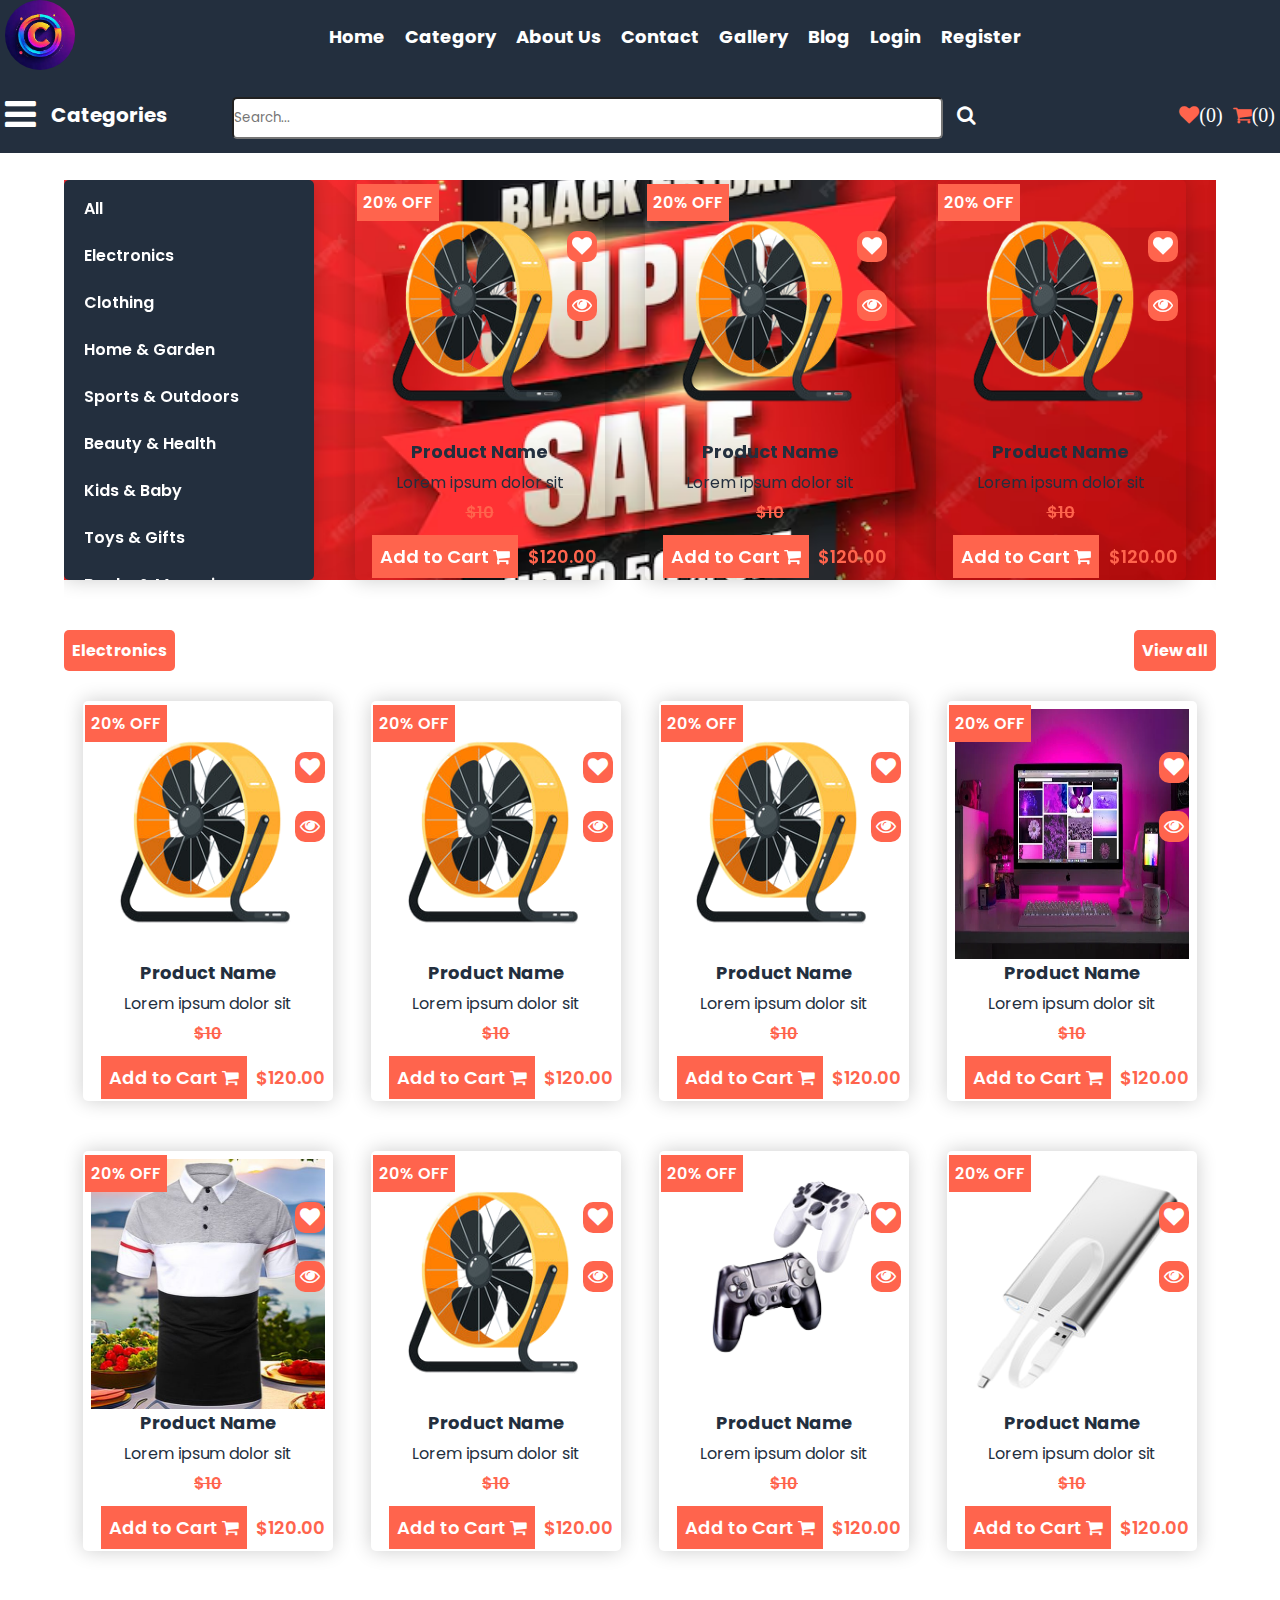
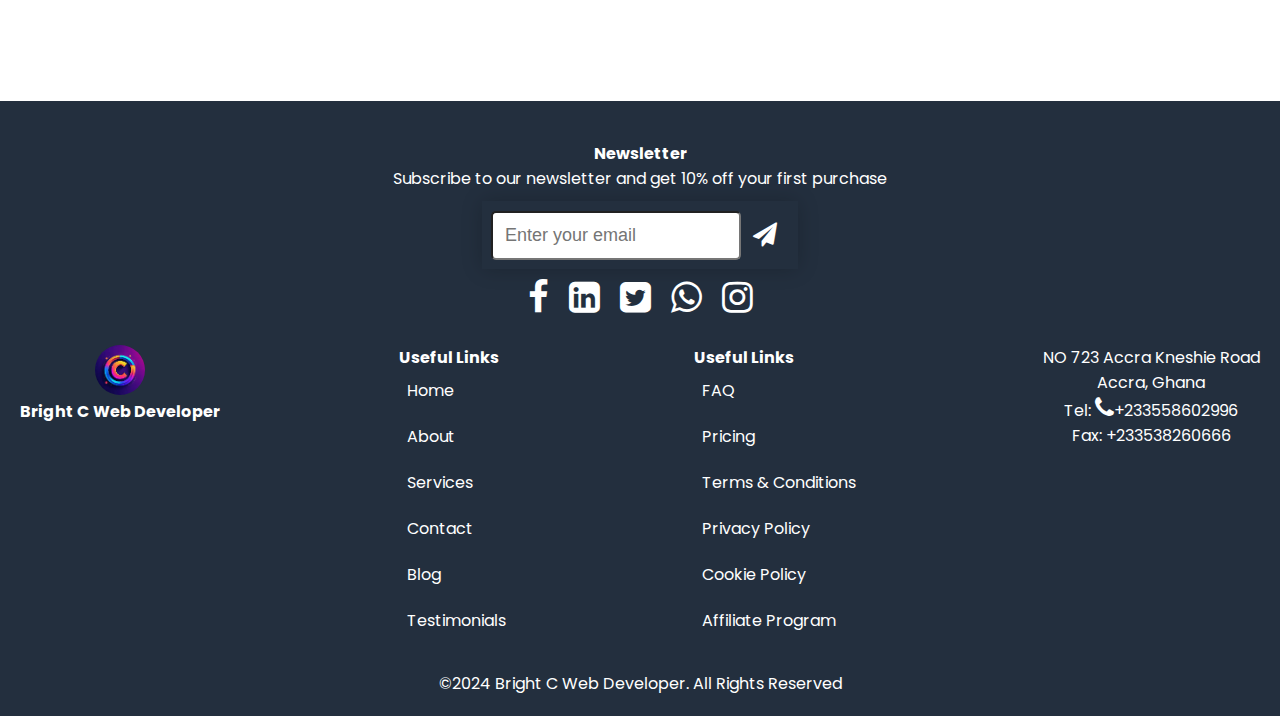
<file: index.html>
<!DOCTYPE html>
<html lang="en">
<head>
    <meta charset="UTF-8">
    <meta name="viewport" content="width=device-width, initial-scale=1.0">
    <title>Document</title>
    <link rel="stylesheet" href="css/nav.css">
    <link rel="stylesheet" href="css/translator.css">
    <link rel="stylesheet" href="css/translator.css">
    <link rel="preconnect" href="https://fonts.googleapis.com">
<link rel="preconnect" href="https://fonts.gstatic.com" crossorigin>
<link href="https://fonts.googleapis.com/css2?family=Poppins:ital,wght@0,100;0,200;0,300;0,400;0,500;0,600;0,700;0,800;0,900;1,100;1,200;1,300;1,400;1,500;1,600;1,700;1,800;1,900&display=swap" rel="stylesheet">
<link rel="stylesheet" href="https://cdnjs.cloudflare.com/ajax/libs/font-awesome/4.7.0/css/font-awesome.min.css">

<link rel="stylesheet" href="css/homepagestyle.css">

<link rel="stylesheet" href="js/owl/owl.carousel.min.css">
<link rel="stylesheet" href="js/owl/owl.theme.default.css">

<link rel="stylesheet" href="css/slider.css">
<link rel="stylesheet" href="css/details_page.css">
<link rel="stylesheet" href="css/footer.css">

</head>
<body>
    <!-- navigation -->
     <nav class="topnavbar">
        <ul class="ul_top_nav">
            <li class="logo_li"><a href="#">
                <img src="logo/logo.jpeg" alt="logo">
            </a>
        </li>
          
                <ul class="ul_top_nav_link" id="ul_top_nav_link">
                    <li><a href="index.html">Home</a></li>
                    <li><a href="#">Category</a></li>
                    <li><a href="#">About Us</a></li>
                    <li><a href="">Contact</a></li>
                    <li><a href="">Gallery</a></li>
                    <li><a href="">Blog</a></li>
                    <li><a href="">login</a></li>
                    <li><a href="">register</a></li>

                    
                </ul>
            </li>
           <li >
            <div id="google_translate_element"></div>
           </li>
           <li class="hurburgar" onclick="toggleNav()"><button class="open_nav_btn"><i class="fa fa-bars" style="font-size:36px"></i></button></li>
        </ul>
        <!-- searchbar and catcount -->
        <ul class="search_cart">
            <button class="category_humburgar" onclick="hidecategory()">
              <p id="category_icon_nav"> <i class="fa fa-bars" style="font-size:36px"></i></p>
                <!-- <i class="fa fa-times"></i> -->
              <h4 class="navcatgory_name">Categories</h4>
            </button>
           <ul class="open_earch_mobile" onclick="openSearch()"> <button class="mobile_open_icon">
           
            <i class="fa fa-search"></i>
        </button></ul>
            <ul class="search_bar">
                <form action="" class="search_form">
                   
                    <input type="text" placeholder="Search...">
                    <button><i class="fa fa-search"></i></button>
                </form>
            </ul>
            <ul class="count_cart">
                <li class="cart_count">
                    <a href="#"><i class="fa fa-heart"></i>(0)</a>
                </li>
                <li class="cart_count cart_drop_container">
                    <a href="#"><i class="fa fa-shopping-cart"></i>(0)</a>
                    <!-- cart dropdown -->
                    <ul class="cart_dropdown">
                        <div class="cart_drop_content">
                            <div class="drop_cart_items">
                                <div class="cart_image">
                                    <img src="images/a1.png" alt=""/>
                                </div>
                                <div class="cart_drop_info">
                                    <h1>Productname</h1>
                                    <div class="price_qty">
                                        <form action="" class="update_qty_form">
                                            <input type="text">
                                            <p>$100</p>
                                        </form>
                                    </div>
                                   <div class="cart_total_price">
                                    <p>1300</p>
                                   </div>
                                    <div class="cart_remove_or_update">
                                        <button>Remove</button>
                                        <button>Update</button>
                                    </div>
                                </div>
                            </div>
                            <div class="drop_cart_items">
                                <div class="cart_image">
                                    <img src="images/a1.png" alt=""/>
                                </div>
                                <div class="cart_drop_info">
                                    <h1>Productname</h1>
                                    <div class="price_qty">
                                        <form action="" class="update_qty_form">
                                            <input type="text">
                                            <p>$100</p>
                                        </form>
                                    </div>
                                   <div class="cart_total_price">
                                    <p>1300</p>
                                   </div>
                                    <div class="cart_remove_or_update">
                                        <button>Remove</button>
                                        <button>Update</button>
                                    </div>
                                </div>
                            </div>
                            <div class="drop_checkout">
                                <div class="cart_drop_total">
                                    <h1>Total</h1>
                                    <p>$1300</p>
                            
                            </div>
                            <div class="drop_checkout_btn">
                                <a href="#">Checkout</a>
                            </div>
                            </div>
                        </ul>
                    
                    <!-- the end of it's dropdown -->

                </li>
                <!-- <li class="cat_count">
                    <a href="#"><i class="fa fa-list"></i>$(10)</a>
                </li> -->
            </ul>
        </ul>
        <!--  -->
    </nav>
<div class="spacer"></div>
   
    <!-- top slider and category -->

    <section class="bannar_section">
        <div class="bannar_container" style="background-image: url('images/bg_image.avif');">
<!-- category -->
<ul class="category_sidebar category_sidebar_settings">
    <li><a href="#">All</a></li>
    <li><a href="#">Electronics</a></li>
    <li><a href="#">Clothing</a></li>
    <li><a href="#">Home & Garden</a></li>
    <li><a href="#">Sports & Outdoors</a></li>
    <li><a href="#">Beauty & Health</a></li>
    <li><a href="#">Kids & Baby</a></li>
    <li><a href="#">Toys & Gifts</a></li>
    <li><a href="#">Books & Magazines</a></li>
    <li><a href="#">Office & Stationery</a></li>
</ul>

<!-- the end -->
            <div class="owl-carousel mytopslider">
                <div class="product_item_holder">
                    <a href="details.html">
                        <div class="proimage">
                            <img src="images/pr5.png" alt="">
                        </div>
                        <div class="product_name_div">
                            <h1>Product Name</h1>
                            <p>Lorem ipsum dolor sit</p>
                            <div class="product_price">
                                
                                <p><strike>$10</strike></p>
                                </div>
                                </div>
                                <div class="product_buttons">
                                   <div class="addtocartdiv"> <a href="">Add to Cart
                                    <i class="fa fa-shopping-cart"></i>
                                   </a></div>
                                      <div> <p>$120.00</p></div>
                                    </div>
            
                                    <div class="pro_icons_position">
                                     
                                       <div><a href=""><i class="fa fa-heart"></i></a></div>
                                       <div><a href=""><i class="fa fa-eye"></i></a></div>
                                    </div>
        
                                    <div class="pro_discount">
                                        <p>20% off</p>
                                    </div>
                    </a>
                    
                </div>
        
              </div>
        </div>
    </section>


    <!-- product section -->
<section class="product_section">
        <div class="pro_category_links">
            <div> <a href="#">Electronics</a></div>
            
           <div> <a href="">View all</a></div>
    
    </div>
    <div class="product_container">
        <div class="product_item_holder">
            <a href="details.html">
                <div class="proimage">
                    <img src="images/pr5.png" alt="">
                </div>
                <div class="product_name_div">
                    <h1>Product Name</h1>
                    <p>Lorem ipsum dolor sit</p>
                    <div class="product_price">
                        
                        <p><strike>$10</strike></p>
                        </div>
                        </div>
                        <div class="product_buttons">
                           <div class="addtocartdiv"> <a href="">Add to Cart
                            <i class="fa fa-shopping-cart"></i>
                           </a></div>
                              <div> <p>$120.00</p></div>
                            </div>
    
                            <div class="pro_icons_position">
                             
                               <div><a href=""><i class="fa fa-heart"></i></a></div>
                               <div><a href=""><i class="fa fa-eye"></i></a></div>
                            </div>

                            <div class="pro_discount">
                                <p>20% off</p>
                            </div>
            </a>
            
        </div>
        <div class="product_item_holder">
            <a href="">
                <div class="proimage">
                    <img src="images/pr5.png" alt="">
                </div>
                <div class="product_name_div">
                    <h1>Product Name</h1>
                    <p>Lorem ipsum dolor sit</p>
                    <div class="product_price">
                        
                        <p><strike>$10</strike></p>
                        </div>
                        </div>
                        <div class="product_buttons">
                           <div class="addtocartdiv"> <a href="">Add to Cart
                            <i class="fa fa-shopping-cart"></i>
                           </a></div>
                              <div> <p>$120.00</p></div>
                            </div>
    
                            <div class="pro_icons_position">
                             
                               <div><a href=""><i class="fa fa-heart"></i></a></div>
                               <div><a href=""><i class="fa fa-eye"></i></a></div>
                            </div>

                            <div class="pro_discount">
                                <p>20% off</p>
                            </div>
            </a>
            
        </div>

        <div class="product_item_holder">
            <a href="">
                <div class="proimage">
                    <img src="images/pr5.png" alt="">
                </div>
                <div class="product_name_div">
                    <h1>Product Name</h1>
                    <p>Lorem ipsum dolor sit</p>
                    <div class="product_price">
                        
                        <p><strike>$10</strike></p>
                        </div>
                        </div>
                        <div class="product_buttons">
                           <div class="addtocartdiv"> <a href="">Add to Cart
                            <i class="fa fa-shopping-cart"></i>
                           </a></div>
                              <div> <p>$120.00</p></div>
                            </div>
    
                            <div class="pro_icons_position">
                             
                               <div><a href=""><i class="fa fa-heart"></i></a></div>
                               <div><a href=""><i class="fa fa-eye"></i></a></div>
                            </div>

                            <div class="pro_discount">
                                <p>20% off</p>
                            </div>
            </a>
            
        </div>

        <div class="product_item_holder">
            <a href="">
                <div class="proimage">
                    <img src="images/computer.webp" alt="">
                </div>
                <div class="product_name_div">
                    <h1>Product Name</h1>
                    <p>Lorem ipsum dolor sit</p>
                    <div class="product_price">
                        
                        <p><strike>$10</strike></p>
                        </div>
                        </div>
                        <div class="product_buttons">
                           <div class="addtocartdiv"> <a href="">Add to Cart
                            <i class="fa fa-shopping-cart"></i>
                           </a></div>
                              <div> <p>$120.00</p></div>
                            </div>
    
                            <div class="pro_icons_position">
                             
                               <div><a href=""><i class="fa fa-heart"></i></a></div>
                               <div><a href=""><i class="fa fa-eye"></i></a></div>
                            </div>

                            <div class="pro_discount">
                                <p>20% off</p>
                            </div>
            </a>
            
        </div>

        <div class="product_item_holder">
            <a href="">
                <div class="proimage">
                    <img src="images/1.jpg" alt="">
                </div>
                <div class="product_name_div">
                    <h1>Product Name</h1>
                    <p>Lorem ipsum dolor sit</p>
                    <div class="product_price">
                        
                        <p><strike>$10</strike></p>
                        </div>
                        </div>
                        <div class="product_buttons">
                           <div class="addtocartdiv"> <a href="">Add to Cart
                            <i class="fa fa-shopping-cart"></i>
                           </a></div>
                              <div> <p>$120.00</p></div>
                            </div>
    
                            <div class="pro_icons_position">
                             
                               <div><a href=""><i class="fa fa-heart"></i></a></div>
                               <div><a href=""><i class="fa fa-eye"></i></a></div>
                            </div>

                            <div class="pro_discount">
                                <p>20% off</p>
                            </div>
            </a>
            
        </div>

        <div class="product_item_holder">
            <a href="">
                <div class="proimage">
                    <img src="images/pr5.png" alt="">
                </div>
                <div class="product_name_div">
                    <h1>Product Name</h1>
                    <p>Lorem ipsum dolor sit</p>
                    <div class="product_price">
                        
                        <p><strike>$10</strike></p>
                        </div>
                        </div>
                        <div class="product_buttons">
                           <div class="addtocartdiv"> <a href="">Add to Cart
                            <i class="fa fa-shopping-cart"></i>
                           </a></div>
                              <div> <p>$120.00</p></div>
                            </div>
    
                            <div class="pro_icons_position">
                             
                               <div><a href=""><i class="fa fa-heart"></i></a></div>
                               <div><a href=""><i class="fa fa-eye"></i></a></div>
                            </div>

                            <div class="pro_discount">
                                <p>20% off</p>
                            </div>
            </a>
            
        </div>

        <div class="product_item_holder">
            <a href="">
                <div class="proimage">
                    <img src="images/pr12.png" alt="">
                </div>
                <div class="product_name_div">
                    <h1>Product Name</h1>
                    <p>Lorem ipsum dolor sit</p>
                    <div class="product_price">
                        
                        <p><strike>$10</strike></p>
                        </div>
                        </div>
                        <div class="product_buttons">
                           <div class="addtocartdiv"> <a href="">Add to Cart
                            <i class="fa fa-shopping-cart"></i>
                           </a></div>
                              <div> <p>$120.00</p></div>
                            </div>
    
                            <div class="pro_icons_position">
                             
                               <div><a href=""><i class="fa fa-heart"></i></a></div>
                               <div><a href=""><i class="fa fa-eye"></i></a></div>
                            </div>

                            <div class="pro_discount">
                                <p>20% off</p>
                            </div>
            </a>
            
        </div>

        <div class="product_item_holder">
            <a href="">
                <div class="proimage">
                    <img src="images/pr10.png" alt="">
                </div>
                <div class="product_name_div">
                    <h1>Product Name</h1>
                    <p>Lorem ipsum dolor sit</p>
                    <div class="product_price">
                        
                        <p><strike>$10</strike></p>
                        </div>
                        </div>
                        <div class="product_buttons">
                           <div class="addtocartdiv"> <a href="">Add to Cart
                            <i class="fa fa-shopping-cart"></i>
                           </a></div>
                              <div> <p>$120.00</p></div>
                            </div>
    
                            <div class="pro_icons_position">
                             
                               <div><a href=""><i class="fa fa-heart"></i></a></div>
                               <div><a href=""><i class="fa fa-eye"></i></a></div>
                            </div>

                            <div class="pro_discount">
                                <p>20% off</p>
                            </div>
            </a>
            
        </div>
    </div>
</section>
    <!--  -->

    <!-- footer -->

    <section class="footer-section">
        <footer class="footer">
            <div class="newsletter">
        
                <div class="newsletter_note">
                    <div class="newsletter_title">
                        <h1>Newsletter</h1>
                        <p>Subscribe to our newsletter and get 10% off your first purchase</p>
                    </div>
                    <form action="" class="newsletter_form">
                        <div class="newsletter_input">
                            <input type="text" placeholder="Enter your email">
                        </div>
                        <div class="newsletter_button">
                            <button><i class="fa fa-send" style="font-size:24px"></i></button>
                        </div>
                    </form>
                    <div class="social_media">
                        <div class="social_media_icons">
                            <a href="#"><i class="fa fa-facebook-f" style="font-size:36px"></i></a>
                            <a href="#"><i class="fa fa-linkedin-square" style="font-size:36px"></i></a>
                            <a href="#"><i class="fa fa-twitter-square" style="font-size:36px"></i></a>
                            <a href="#"><i class="fa fa-whatsapp" style="font-size:36px"></i></a>
                            <a href=""><i class="fa fa-instagram" style="font-size:36px"></i></a>
    
                    </div>
                </div>
            </div>
            <div class="footer_links">
                <div class="logo_footer">
                    <img src="logo/logo.jpeg" alt="Logo">
                    <h1>Bright C Web Developer</h1>
        
                </div>
                <div class="useful_links">
                    <div class="useful_links_title">
                        <h1>Useful Links</h1>
                    </div>
                       <ul class="footer_ul">
                         <li><a href="#">Home</a></li>
                         <li><a href="#">About</a></li>
                         <li><a href="#">Services</a></li>
                         <li><a href="#">Contact</a></li>
                         <li><a href="#">Blog</a></li>
                         <li><a href="#">Testimonials</a></li>
                        
                       </ul>
                </div>
                <div class="useful_links">
                    <div class="useful_links_title">
                        <h1>Useful Links</h1>
                    </div>
                    <ul class="footer_ul">
                    <li><a href="#">FAQ</a></li>
                    <li><a href="#">Pricing</a></li>
                    <li><a href="#">Terms & Conditions</a></li>
                    <li><a href="#">Privacy Policy</a></li>
                    <li><a href="#">Cookie Policy</a></li>
                    <li><a href="#">Affiliate Program</a></li>
                    </ul>
                </div>
                <div class="contact_footer">
                    <div class="pox_address">
                        <p>NO 723 Accra Kneshie Road</p>
                        <p>Accra, Ghana</p>
                        <p>Tel: <i class="fa fa-phone" style="font-size:24px"></i>+233558602996</p>
                        <p>Fax: +233538260666</p>
        
                    </div>
        
                </div>
            </div>
            <p class="copyright">©2024 Bright C Web Developer. All Rights Reserved</p>
          </footer>
        
    </section>



    <script src="js/translator.js"></script>
    <script type="text/javascript" src="//translate.google.com/translate_a/element.js?cb=googleTranslateElementInit"></script>

    <script src="js/nav.js"></script>
    <script src="js/jquery.js"></script>
    <script src="js/owl/owl.carousel.min.js"></script>

    <script src="js/owlslider.js"></script>
</body>
</html>
</file>
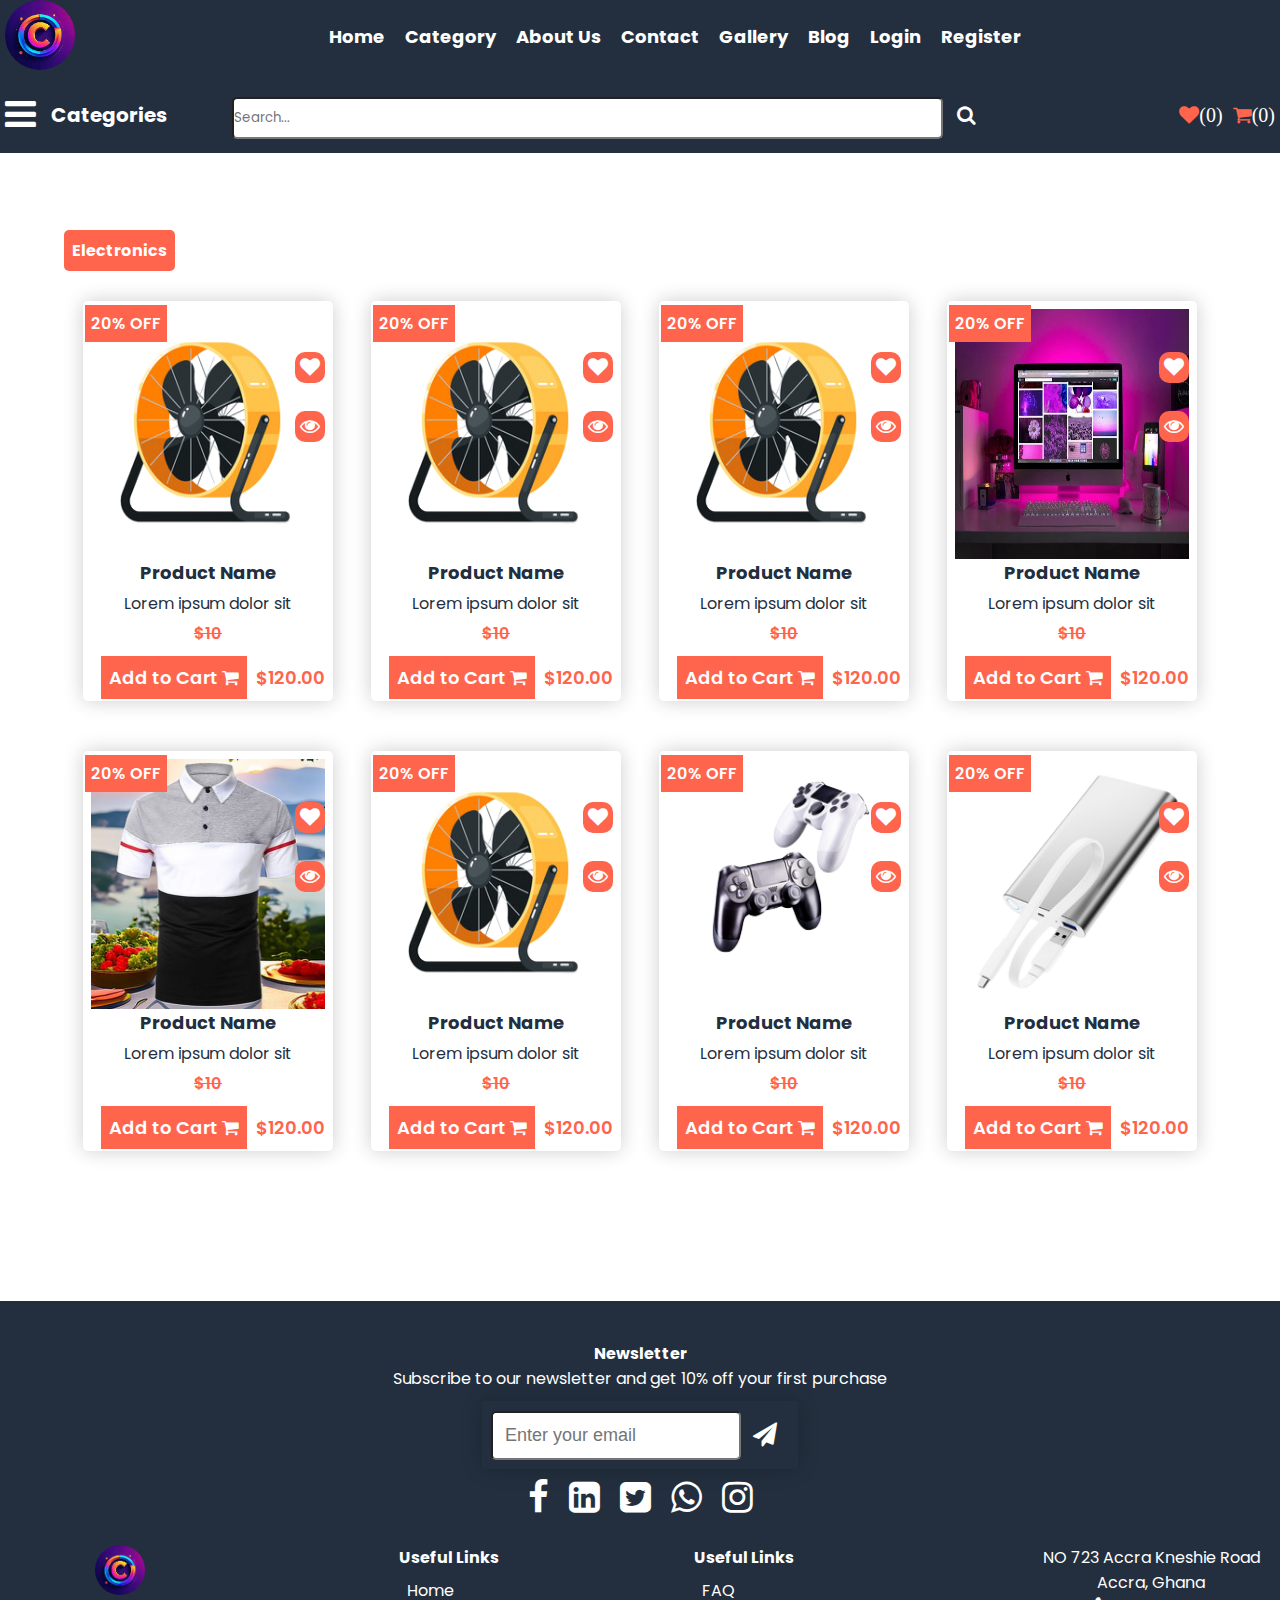
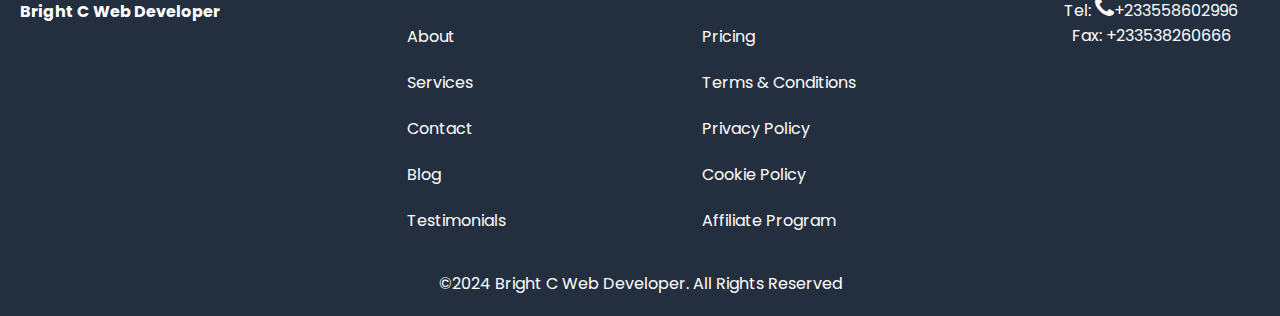
<file: all_category.html>
<!DOCTYPE html>
<html lang="en">
<head>
    <meta charset="UTF-8">
    <meta name="viewport" content="width=device-width, initial-scale=1.0">
    <title>Document</title>
    <link rel="stylesheet" href="css/nav.css">
    <link rel="stylesheet" href="css/translator.css">
    <link rel="stylesheet" href="css/translator.css">
    <link rel="preconnect" href="https://fonts.googleapis.com">
<link rel="preconnect" href="https://fonts.gstatic.com" crossorigin>
<link href="https://fonts.googleapis.com/css2?family=Poppins:ital,wght@0,100;0,200;0,300;0,400;0,500;0,600;0,700;0,800;0,900;1,100;1,200;1,300;1,400;1,500;1,600;1,700;1,800;1,900&display=swap" rel="stylesheet">
<link rel="stylesheet" href="https://cdnjs.cloudflare.com/ajax/libs/font-awesome/4.7.0/css/font-awesome.min.css">

<link rel="stylesheet" href="css/homepagestyle.css">

<link rel="stylesheet" href="js/owl/owl.carousel.min.css">
<link rel="stylesheet" href="js/owl/owl.theme.default.css">

<link rel="stylesheet" href="css/slider.css">
<link rel="stylesheet" href="css/details_page.css">
<link rel="stylesheet" href="css/footer.css">

</head>
<body>
    <!-- navigation -->
     <nav class="topnavbar">
        <ul class="ul_top_nav">
            <li class="logo_li"><a href="#">
                <img src="logo/logo.jpeg" alt="logo">
            </a>
        </li>
          
                <ul class="ul_top_nav_link" id="ul_top_nav_link">
                    <li><a href="#">Home</a></li>
                    <li><a href="#">Category</a></li>
                    <li><a href="#">About Us</a></li>
                    <li><a href="">Contact</a></li>
                    <li><a href="">Gallery</a></li>
                    <li><a href="">Blog</a></li>
                    <li><a href="">login</a></li>
                    <li><a href="">register</a></li>

                    
                </ul>
            </li>
           <li >
            <div id="google_translate_element"></div>
           </li>
           <li class="hurburgar" onclick="toggleNav()"><button class="open_nav_btn"><i class="fa fa-bars" style="font-size:36px"></i></button></li>
        </ul>
        <!-- searchbar and catcount -->
        <ul class="search_cart">
            <button class="category_humburgar" onclick="hidecategory()">
              <p id="category_icon_nav"> <i class="fa fa-bars" style="font-size:36px"></i></p>
                <!-- <i class="fa fa-times"></i> -->
              <h4 class="navcatgory_name">Categories</h4>
            </button>
           <ul class="open_earch_mobile" onclick="openSearch()"> <button class="mobile_open_icon">
           
            <i class="fa fa-search"></i>
        </button></ul>
            <ul class="search_bar">
                <form action="" class="search_form">
                   
                    <input type="text" placeholder="Search...">
                    <button><i class="fa fa-search"></i></button>
                </form>
            </ul>
            <ul class="count_cart">
                <li class="cart_count">
                    <a href="#"><i class="fa fa-heart"></i>(0)</a>
                </li>
                <li class="cart_count cart_drop_container">
                    <a href="#"><i class="fa fa-shopping-cart"></i>(0)</a>
                    <!-- cart dropdown -->
                    <ul class="cart_dropdown">
                        <div class="cart_drop_content">
                            <div class="drop_cart_items">
                                <div class="cart_image">
                                    <img src="images/a1.png" alt=""/>
                                </div>
                                <div class="cart_drop_info">
                                    <h1>Productname</h1>
                                    <div class="price_qty">
                                        <form action="" class="update_qty_form">
                                            <input type="text">
                                            <p>$100</p>
                                        </form>
                                    </div>
                                   <div class="cart_total_price">
                                    <p>1300</p>
                                   </div>
                                    <div class="cart_remove_or_update">
                                        <button>Remove</button>
                                        <button>Update</button>
                                    </div>
                                </div>
                            </div>
                            <div class="drop_cart_items">
                                <div class="cart_image">
                                    <img src="images/a1.png" alt=""/>
                                </div>
                                <div class="cart_drop_info">
                                    <h1>Productname</h1>
                                    <div class="price_qty">
                                        <form action="" class="update_qty_form">
                                            <input type="text">
                                            <p>$100</p>
                                        </form>
                                    </div>
                                   <div class="cart_total_price">
                                    <p>1300</p>
                                   </div>
                                    <div class="cart_remove_or_update">
                                        <button>Remove</button>
                                        <button>Update</button>
                                    </div>
                                </div>
                            </div>
                            <div class="drop_checkout">
                                <div class="cart_drop_total">
                                    <h1>Total</h1>
                                    <p>$1300</p>
                            
                            </div>
                            <div class="drop_checkout_btn">
                                <a href="#">Checkout</a>
                            </div>
                            </div>
                        </ul>
                    
                    <!-- the end of it's dropdown -->

                </li>
                <!-- <li class="cat_count">
                    <a href="#"><i class="fa fa-list"></i>$(10)</a>
                </li> -->
            </ul>
        </ul>
        <!--  -->
    </nav>
<div class="spacer"></div>
   
    <!-- top slider and category -->

    <!-- product section -->
<section class="product_section">
        <div class="pro_category_links">
            <div> <a href="#">Electronics</a></div>
            
         
    
    </div>
    <div class="product_container">
        <div class="product_item_holder">
            <a href="">
                <div class="proimage">
                    <img src="images/pr5.png" alt="">
                </div>
                <div class="product_name_div">
                    <h1>Product Name</h1>
                    <p>Lorem ipsum dolor sit</p>
                    <div class="product_price">
                        
                        <p><strike>$10</strike></p>
                        </div>
                        </div>
                        <div class="product_buttons">
                           <div class="addtocartdiv"> <a href="">Add to Cart
                            <i class="fa fa-shopping-cart"></i>
                           </a></div>
                              <div> <p>$120.00</p></div>
                            </div>
    
                            <div class="pro_icons_position">
                             
                               <div><a href=""><i class="fa fa-heart"></i></a></div>
                               <div><a href=""><i class="fa fa-eye"></i></a></div>
                            </div>

                            <div class="pro_discount">
                                <p>20% off</p>
                            </div>
            </a>
            
        </div>
        <div class="product_item_holder">
            <a href="">
                <div class="proimage">
                    <img src="images/pr5.png" alt="">
                </div>
                <div class="product_name_div">
                    <h1>Product Name</h1>
                    <p>Lorem ipsum dolor sit</p>
                    <div class="product_price">
                        
                        <p><strike>$10</strike></p>
                        </div>
                        </div>
                        <div class="product_buttons">
                           <div class="addtocartdiv"> <a href="">Add to Cart
                            <i class="fa fa-shopping-cart"></i>
                           </a></div>
                              <div> <p>$120.00</p></div>
                            </div>
    
                            <div class="pro_icons_position">
                             
                               <div><a href=""><i class="fa fa-heart"></i></a></div>
                               <div><a href=""><i class="fa fa-eye"></i></a></div>
                            </div>

                            <div class="pro_discount">
                                <p>20% off</p>
                            </div>
            </a>
            
        </div>

        <div class="product_item_holder">
            <a href="">
                <div class="proimage">
                    <img src="images/pr5.png" alt="">
                </div>
                <div class="product_name_div">
                    <h1>Product Name</h1>
                    <p>Lorem ipsum dolor sit</p>
                    <div class="product_price">
                        
                        <p><strike>$10</strike></p>
                        </div>
                        </div>
                        <div class="product_buttons">
                           <div class="addtocartdiv"> <a href="">Add to Cart
                            <i class="fa fa-shopping-cart"></i>
                           </a></div>
                              <div> <p>$120.00</p></div>
                            </div>
    
                            <div class="pro_icons_position">
                             
                               <div><a href=""><i class="fa fa-heart"></i></a></div>
                               <div><a href=""><i class="fa fa-eye"></i></a></div>
                            </div>

                            <div class="pro_discount">
                                <p>20% off</p>
                            </div>
            </a>
            
        </div>

        <div class="product_item_holder">
            <a href="">
                <div class="proimage">
                    <img src="images/computer.webp" alt="">
                </div>
                <div class="product_name_div">
                    <h1>Product Name</h1>
                    <p>Lorem ipsum dolor sit</p>
                    <div class="product_price">
                        
                        <p><strike>$10</strike></p>
                        </div>
                        </div>
                        <div class="product_buttons">
                           <div class="addtocartdiv"> <a href="">Add to Cart
                            <i class="fa fa-shopping-cart"></i>
                           </a></div>
                              <div> <p>$120.00</p></div>
                            </div>
    
                            <div class="pro_icons_position">
                             
                               <div><a href=""><i class="fa fa-heart"></i></a></div>
                               <div><a href=""><i class="fa fa-eye"></i></a></div>
                            </div>

                            <div class="pro_discount">
                                <p>20% off</p>
                            </div>
            </a>
            
        </div>

        <div class="product_item_holder">
            <a href="">
                <div class="proimage">
                    <img src="images/1.jpg" alt="">
                </div>
                <div class="product_name_div">
                    <h1>Product Name</h1>
                    <p>Lorem ipsum dolor sit</p>
                    <div class="product_price">
                        
                        <p><strike>$10</strike></p>
                        </div>
                        </div>
                        <div class="product_buttons">
                           <div class="addtocartdiv"> <a href="">Add to Cart
                            <i class="fa fa-shopping-cart"></i>
                           </a></div>
                              <div> <p>$120.00</p></div>
                            </div>
    
                            <div class="pro_icons_position">
                             
                               <div><a href=""><i class="fa fa-heart"></i></a></div>
                               <div><a href=""><i class="fa fa-eye"></i></a></div>
                            </div>

                            <div class="pro_discount">
                                <p>20% off</p>
                            </div>
            </a>
            
        </div>

        <div class="product_item_holder">
            <a href="">
                <div class="proimage">
                    <img src="images/pr5.png" alt="">
                </div>
                <div class="product_name_div">
                    <h1>Product Name</h1>
                    <p>Lorem ipsum dolor sit</p>
                    <div class="product_price">
                        
                        <p><strike>$10</strike></p>
                        </div>
                        </div>
                        <div class="product_buttons">
                           <div class="addtocartdiv"> <a href="">Add to Cart
                            <i class="fa fa-shopping-cart"></i>
                           </a></div>
                              <div> <p>$120.00</p></div>
                            </div>
    
                            <div class="pro_icons_position">
                             
                               <div><a href=""><i class="fa fa-heart"></i></a></div>
                               <div><a href=""><i class="fa fa-eye"></i></a></div>
                            </div>

                            <div class="pro_discount">
                                <p>20% off</p>
                            </div>
            </a>
            
        </div>

        <div class="product_item_holder">
            <a href="">
                <div class="proimage">
                    <img src="images/pr12.png" alt="">
                </div>
                <div class="product_name_div">
                    <h1>Product Name</h1>
                    <p>Lorem ipsum dolor sit</p>
                    <div class="product_price">
                        
                        <p><strike>$10</strike></p>
                        </div>
                        </div>
                        <div class="product_buttons">
                           <div class="addtocartdiv"> <a href="">Add to Cart
                            <i class="fa fa-shopping-cart"></i>
                           </a></div>
                              <div> <p>$120.00</p></div>
                            </div>
    
                            <div class="pro_icons_position">
                             
                               <div><a href=""><i class="fa fa-heart"></i></a></div>
                               <div><a href=""><i class="fa fa-eye"></i></a></div>
                            </div>

                            <div class="pro_discount">
                                <p>20% off</p>
                            </div>
            </a>
            
        </div>

        <div class="product_item_holder">
            <a href="">
                <div class="proimage">
                    <img src="images/pr10.png" alt="">
                </div>
                <div class="product_name_div">
                    <h1>Product Name</h1>
                    <p>Lorem ipsum dolor sit</p>
                    <div class="product_price">
                        
                        <p><strike>$10</strike></p>
                        </div>
                        </div>
                        <div class="product_buttons">
                           <div class="addtocartdiv"> <a href="">Add to Cart
                            <i class="fa fa-shopping-cart"></i>
                           </a></div>
                              <div> <p>$120.00</p></div>
                            </div>
    
                            <div class="pro_icons_position">
                             
                               <div><a href=""><i class="fa fa-heart"></i></a></div>
                               <div><a href=""><i class="fa fa-eye"></i></a></div>
                            </div>

                            <div class="pro_discount">
                                <p>20% off</p>
                            </div>
            </a>
            
        </div>
    </div>
</section>
    <!--  -->

    <!-- footer -->

    <section class="footer-section">
        <footer class="footer">
            <div class="newsletter">
        
                <div class="newsletter_note">
                    <div class="newsletter_title">
                        <h1>Newsletter</h1>
                        <p>Subscribe to our newsletter and get 10% off your first purchase</p>
                    </div>
                    <form action="" class="newsletter_form">
                        <div class="newsletter_input">
                            <input type="text" placeholder="Enter your email">
                        </div>
                        <div class="newsletter_button">
                            <button><i class="fa fa-send" style="font-size:24px"></i></button>
                        </div>
                    </form>
                    <div class="social_media">
                        <div class="social_media_icons">
                            <a href="#"><i class="fa fa-facebook-f" style="font-size:36px"></i></a>
                            <a href="#"><i class="fa fa-linkedin-square" style="font-size:36px"></i></a>
                            <a href="#"><i class="fa fa-twitter-square" style="font-size:36px"></i></a>
                            <a href="#"><i class="fa fa-whatsapp" style="font-size:36px"></i></a>
                            <a href=""><i class="fa fa-instagram" style="font-size:36px"></i></a>
    
                    </div>
                </div>
            </div>
            <div class="footer_links">
                <div class="logo_footer">
                    <img src="logo/logo.jpeg" alt="Logo">
                    <h1>Bright C Web Developer</h1>
        
                </div>
                <div class="useful_links">
                    <div class="useful_links_title">
                        <h1>Useful Links</h1>
                    </div>
                       <ul class="footer_ul">
                         <li><a href="#">Home</a></li>
                         <li><a href="#">About</a></li>
                         <li><a href="#">Services</a></li>
                         <li><a href="#">Contact</a></li>
                         <li><a href="#">Blog</a></li>
                         <li><a href="#">Testimonials</a></li>
                        
                       </ul>
                </div>
                <div class="useful_links">
                    <div class="useful_links_title">
                        <h1>Useful Links</h1>
                    </div>
                    <ul class="footer_ul">
                    <li><a href="#">FAQ</a></li>
                    <li><a href="#">Pricing</a></li>
                    <li><a href="#">Terms & Conditions</a></li>
                    <li><a href="#">Privacy Policy</a></li>
                    <li><a href="#">Cookie Policy</a></li>
                    <li><a href="#">Affiliate Program</a></li>
                    </ul>
                </div>
                <div class="contact_footer">
                    <div class="pox_address">
                        <p>NO 723 Accra Kneshie Road</p>
                        <p>Accra, Ghana</p>
                        <p>Tel: <i class="fa fa-phone" style="font-size:24px"></i>+233558602996</p>
                        <p>Fax: +233538260666</p>
        
                    </div>
        
                </div>
            </div>
            <p class="copyright">©2024 Bright C Web Developer. All Rights Reserved</p>
          </footer>
        
    </section>



    <script src="js/translator.js"></script>
    <script type="text/javascript" src="//translate.google.com/translate_a/element.js?cb=googleTranslateElementInit"></script>

    <script src="js/nav.js"></script>
    <script src="js/jquery.js"></script>
    <script src="js/owl/owl.carousel.min.js"></script>

    <script src="js/owlslider.js"></script>
</body>
</html>
</file>
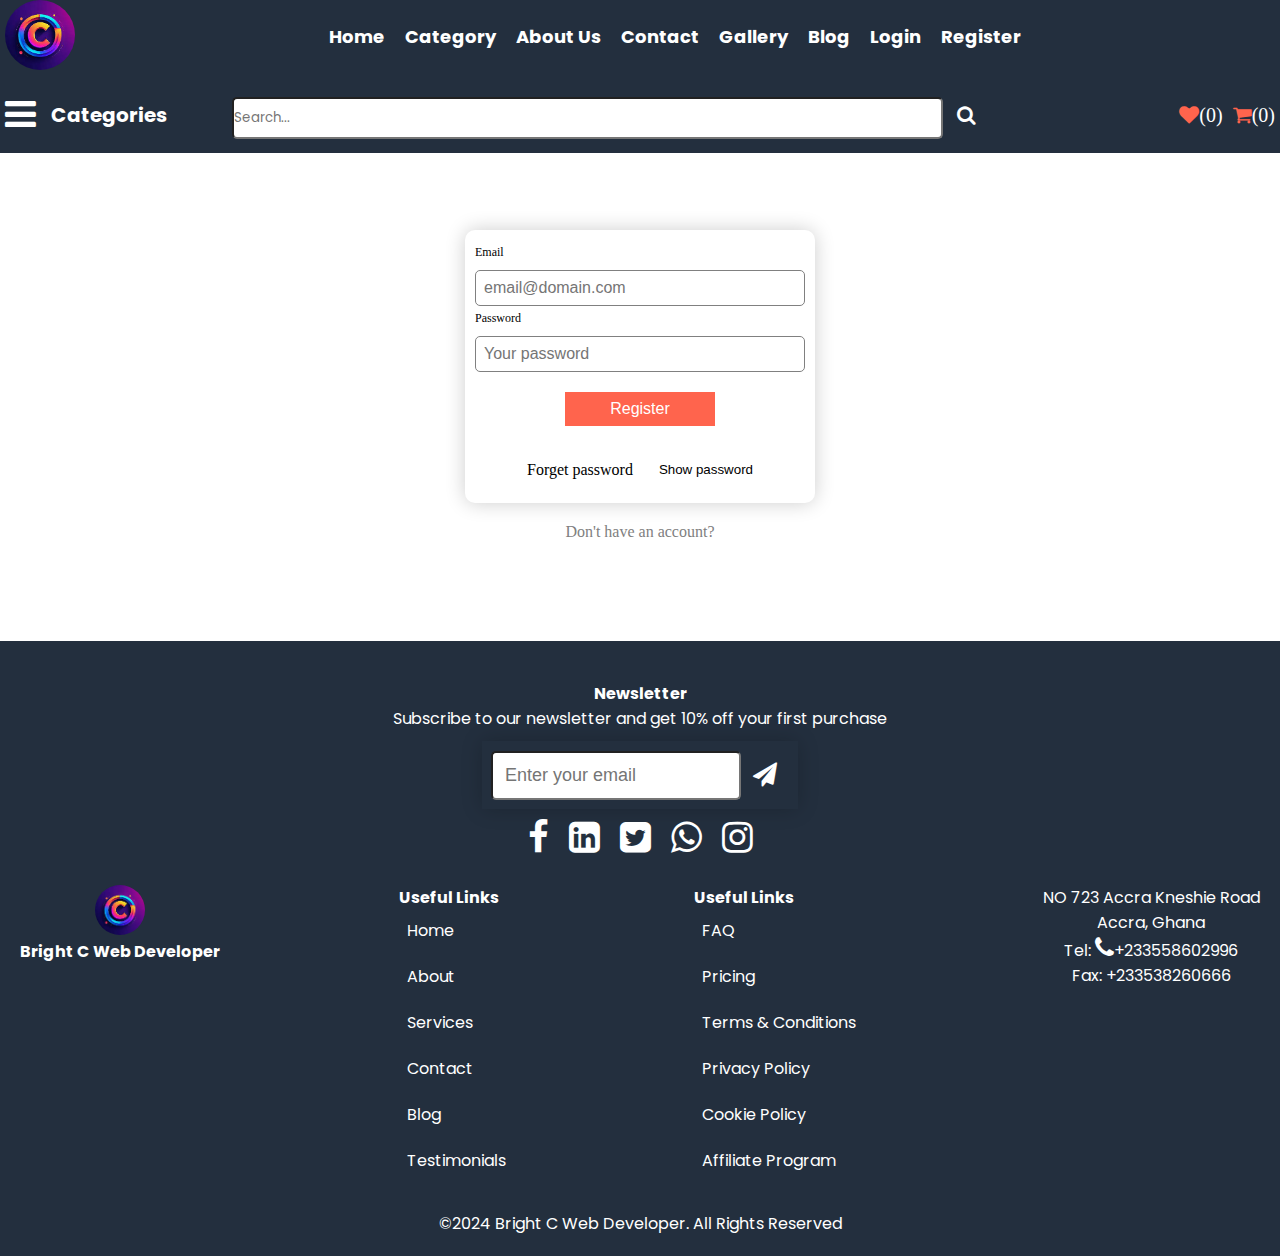
<file: login.html>
<!DOCTYPE html>
<html lang="en">
<head>
    <meta charset="UTF-8">
    <meta name="viewport" content="width=device-width, initial-scale=1.0">
    <title>Document</title>
    <link rel="stylesheet" href="css/nav.css">
    <link rel="stylesheet" href="css/translator.css">
    <link rel="stylesheet" href="css/translator.css">
    <link rel="preconnect" href="https://fonts.googleapis.com">
<link rel="preconnect" href="https://fonts.gstatic.com" crossorigin>
<link href="https://fonts.googleapis.com/css2?family=Poppins:ital,wght@0,100;0,200;0,300;0,400;0,500;0,600;0,700;0,800;0,900;1,100;1,200;1,300;1,400;1,500;1,600;1,700;1,800;1,900&display=swap" rel="stylesheet">
<link rel="stylesheet" href="https://cdnjs.cloudflare.com/ajax/libs/font-awesome/4.7.0/css/font-awesome.min.css">

<link rel="stylesheet" href="css/homepagestyle.css">

<link rel="stylesheet" href="js/owl/owl.carousel.min.css">
<link rel="stylesheet" href="js/owl/owl.theme.default.css">

<link rel="stylesheet" href="css/slider.css">
<link rel="stylesheet" href="css/details_page.css">
<link rel="stylesheet" href="css/footer.css">
<link rel="stylesheet" href="css/login.css">
</head>
<body>
    <!-- navigation -->
     <nav class="topnavbar">
        <ul class="ul_top_nav">
            <li class="logo_li"><a href="#">
                <img src="logo/logo.jpeg" alt="logo">
            </a>
        </li>
          
                <ul class="ul_top_nav_link" id="ul_top_nav_link">
                    <li><a href="#">Home</a></li>
                    <li><a href="#">Category</a></li>
                    <li><a href="#">About Us</a></li>
                    <li><a href="">Contact</a></li>
                    <li><a href="">Gallery</a></li>
                    <li><a href="">Blog</a></li>
                    <li><a href="">login</a></li>
                    <li><a href="">register</a></li>

                    
                </ul>
            </li>
           <li >
            <div id="google_translate_element"></div>
           </li>
           <li class="hurburgar" onclick="toggleNav()"><button class="open_nav_btn"><i class="fa fa-bars" style="font-size:36px"></i></button></li>
        </ul>
        <!-- searchbar and catcount -->
        <ul class="search_cart">
            <button class="category_humburgar" onclick="hidecategory()">
              <p id="category_icon_nav"> <i class="fa fa-bars" style="font-size:36px"></i></p>
                <!-- <i class="fa fa-times"></i> -->
              <h4 class="navcatgory_name">Categories</h4>
            </button>
           <ul class="open_earch_mobile" onclick="openSearch()"> <button class="mobile_open_icon">
           
            <i class="fa fa-search"></i>
        </button></ul>
            <ul class="search_bar">
                <form action="" class="search_form">
                   
                    <input type="text" placeholder="Search...">
                    <button><i class="fa fa-search"></i></button>
                </form>
            </ul>
            <ul class="count_cart">
                <li class="cart_count">
                    <a href="#"><i class="fa fa-heart"></i>(0)</a>
                </li>
                <li class="cart_count cart_drop_container">
                    <a href="#"><i class="fa fa-shopping-cart"></i>(0)</a>
                    <!-- cart dropdown -->
                    <ul class="cart_dropdown">
                        <div class="cart_drop_content">
                            <div class="drop_cart_items">
                                <div class="cart_image">
                                    <img src="images/a1.png" alt=""/>
                                </div>
                                <div class="cart_drop_info">
                                    <h1>Productname</h1>
                                    <div class="price_qty">
                                        <form action="" class="update_qty_form">
                                            <input type="text">
                                            <p>$100</p>
                                        </form>
                                    </div>
                                   <div class="cart_total_price">
                                    <p>1300</p>
                                   </div>
                                    <div class="cart_remove_or_update">
                                        <button>Remove</button>
                                        <button>Update</button>
                                    </div>
                                </div>
                            </div>
                            <div class="drop_cart_items">
                                <div class="cart_image">
                                    <img src="images/a1.png" alt=""/>
                                </div>
                                <div class="cart_drop_info">
                                    <h1>Productname</h1>
                                    <div class="price_qty">
                                        <form action="" class="update_qty_form">
                                            <input type="text">
                                            <p>$100</p>
                                        </form>
                                    </div>
                                   <div class="cart_total_price">
                                    <p>1300</p>
                                   </div>
                                    <div class="cart_remove_or_update">
                                        <button>Remove</button>
                                        <button>Update</button>
                                    </div>
                                </div>
                            </div>
                            <div class="drop_checkout">
                                <div class="cart_drop_total">
                                    <h1>Total</h1>
                                    <p>$1300</p>
                            
                            </div>
                            <div class="drop_checkout_btn">
                                <a href="#">Checkout</a>
                            </div>
                            </div>
                        </ul>
                    
                    <!-- the end of it's dropdown -->

                </li>
                <!-- <li class="cat_count">
                    <a href="#"><i class="fa fa-list"></i>$(10)</a>
                </li> -->
            </ul>
        </ul>
        <!--  -->
    </nav>
<div class="spacer"></div>
   
    <!-- top slider and category -->

    <!-- product section -->
<section class="product_section">
       <div class="loginform_container">
        <form action="" class="loginform">
           
            <div class="login_input_div">
                <label for="">Email</label>
                <input type="text" placeholder="email@domain.com">
            </div>
            <div class="login_input_div">
                <label for="">Password</label>
                <input type="text" placeholder="Your password">
            </div>
           
            <div class="login_btn">
                <button>Register</button>
            </div>
            <div class="reset_password">
                <a href="">Forget password</a>
                <button type="button">Show password</button>
            </div>
        </form>
        <div class="account_suggestion">
            <a href="">Don't have an account?</a>
        </div>
       </div>
</section>
    <!--  -->

    <!-- footer -->

    <section class="footer-section">
        <footer class="footer">
            <div class="newsletter">
        
                <div class="newsletter_note">
                    <div class="newsletter_title">
                        <h1>Newsletter</h1>
                        <p>Subscribe to our newsletter and get 10% off your first purchase</p>
                    </div>
                    <form action="" class="newsletter_form">
                        <div class="newsletter_input">
                            <input type="text" placeholder="Enter your email">
                        </div>
                        <div class="newsletter_button">
                            <button><i class="fa fa-send" style="font-size:24px"></i></button>
                        </div>
                    </form>
                    <div class="social_media">
                        <div class="social_media_icons">
                            <a href="#"><i class="fa fa-facebook-f" style="font-size:36px"></i></a>
                            <a href="#"><i class="fa fa-linkedin-square" style="font-size:36px"></i></a>
                            <a href="#"><i class="fa fa-twitter-square" style="font-size:36px"></i></a>
                            <a href="#"><i class="fa fa-whatsapp" style="font-size:36px"></i></a>
                            <a href=""><i class="fa fa-instagram" style="font-size:36px"></i></a>
    
                    </div>
                </div>
            </div>
            <div class="footer_links">
                <div class="logo_footer">
                    <img src="logo/logo.jpeg" alt="Logo">
                    <h1>Bright C Web Developer</h1>
        
                </div>
                <div class="useful_links">
                    <div class="useful_links_title">
                        <h1>Useful Links</h1>
                    </div>
                       <ul class="footer_ul">
                         <li><a href="#">Home</a></li>
                         <li><a href="#">About</a></li>
                         <li><a href="#">Services</a></li>
                         <li><a href="#">Contact</a></li>
                         <li><a href="#">Blog</a></li>
                         <li><a href="#">Testimonials</a></li>
                        
                       </ul>
                </div>
                <div class="useful_links">
                    <div class="useful_links_title">
                        <h1>Useful Links</h1>
                    </div>
                    <ul class="footer_ul">
                    <li><a href="#">FAQ</a></li>
                    <li><a href="#">Pricing</a></li>
                    <li><a href="#">Terms & Conditions</a></li>
                    <li><a href="#">Privacy Policy</a></li>
                    <li><a href="#">Cookie Policy</a></li>
                    <li><a href="#">Affiliate Program</a></li>
                    </ul>
                </div>
                <div class="contact_footer">
                    <div class="pox_address">
                        <p>NO 723 Accra Kneshie Road</p>
                        <p>Accra, Ghana</p>
                        <p>Tel: <i class="fa fa-phone" style="font-size:24px"></i>+233558602996</p>
                        <p>Fax: +233538260666</p>
        
                    </div>
        
                </div>
            </div>
            <p class="copyright">©2024 Bright C Web Developer. All Rights Reserved</p>
          </footer>
        
    </section>



    <script src="js/translator.js"></script>
    <script type="text/javascript" src="//translate.google.com/translate_a/element.js?cb=googleTranslateElementInit"></script>

    <script src="js/nav.js"></script>
    <script src="js/jquery.js"></script>
    <script src="js/owl/owl.carousel.min.js"></script>

    <script src="js/owlslider.js"></script>
</body>
</html>
</file>
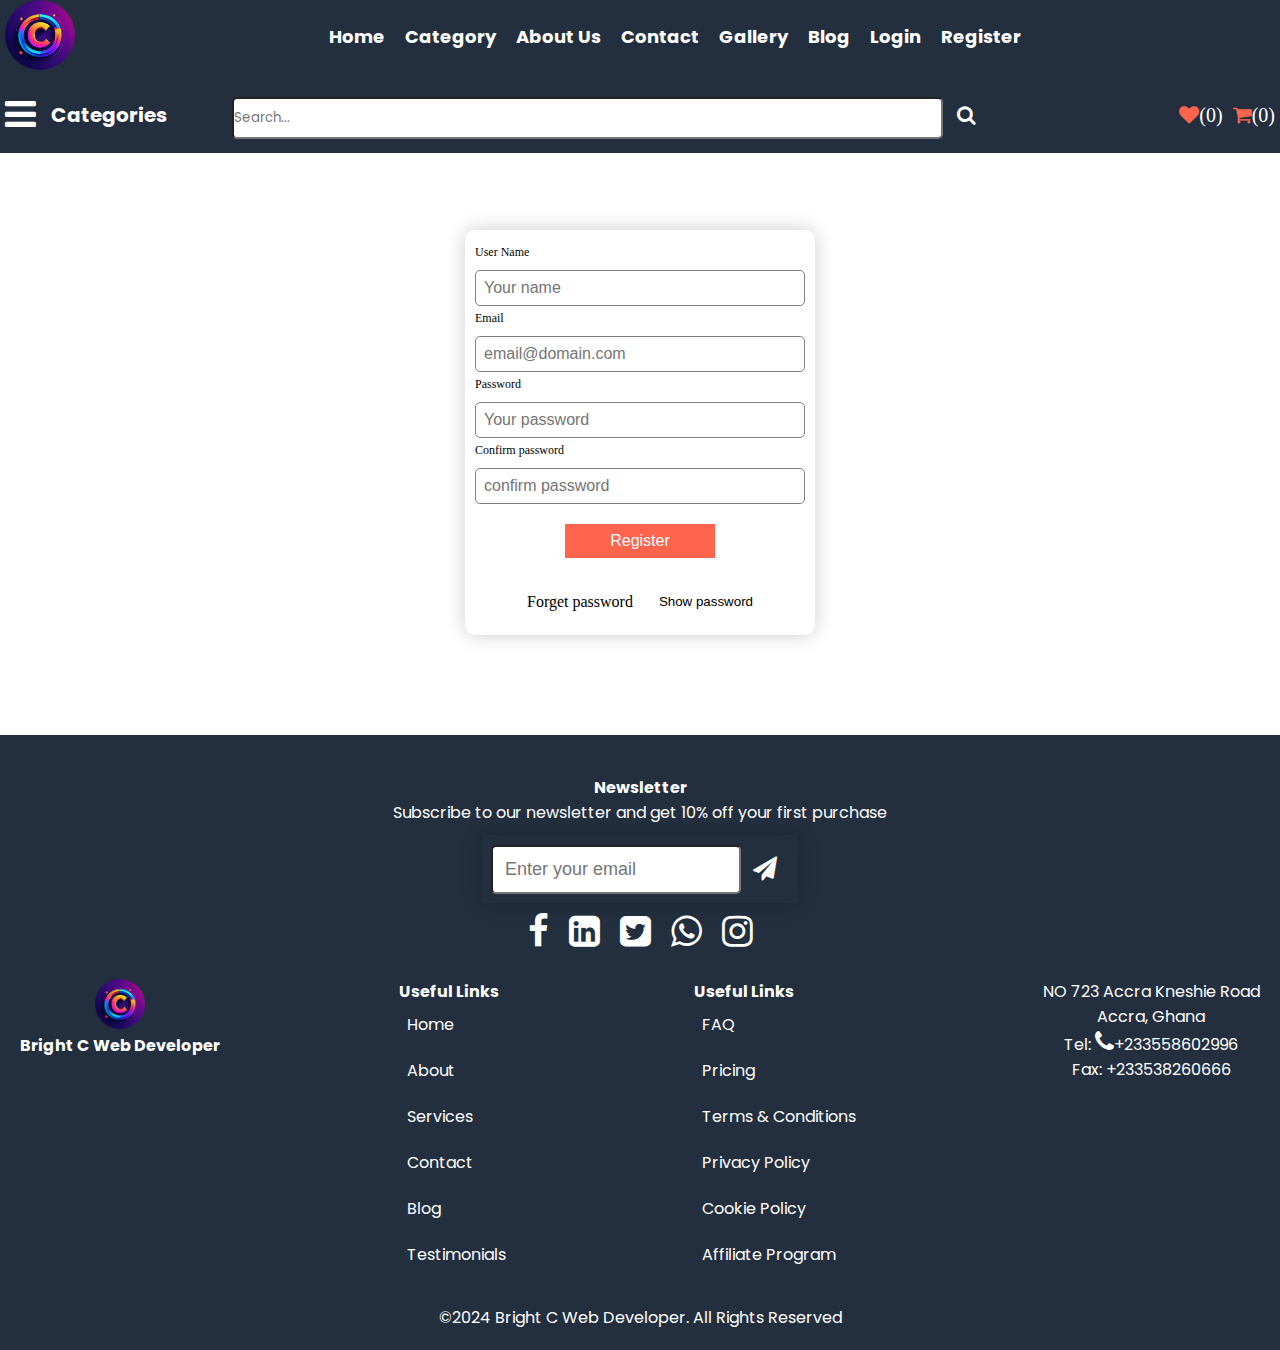
<file: register.html>
<!DOCTYPE html>
<html lang="en">
<head>
    <meta charset="UTF-8">
    <meta name="viewport" content="width=device-width, initial-scale=1.0">
    <title>Document</title>
    <link rel="stylesheet" href="css/nav.css">
    <link rel="stylesheet" href="css/translator.css">
    <link rel="stylesheet" href="css/translator.css">
    <link rel="preconnect" href="https://fonts.googleapis.com">
<link rel="preconnect" href="https://fonts.gstatic.com" crossorigin>
<link href="https://fonts.googleapis.com/css2?family=Poppins:ital,wght@0,100;0,200;0,300;0,400;0,500;0,600;0,700;0,800;0,900;1,100;1,200;1,300;1,400;1,500;1,600;1,700;1,800;1,900&display=swap" rel="stylesheet">
<link rel="stylesheet" href="https://cdnjs.cloudflare.com/ajax/libs/font-awesome/4.7.0/css/font-awesome.min.css">

<link rel="stylesheet" href="css/homepagestyle.css">

<link rel="stylesheet" href="js/owl/owl.carousel.min.css">
<link rel="stylesheet" href="js/owl/owl.theme.default.css">

<link rel="stylesheet" href="css/slider.css">
<link rel="stylesheet" href="css/details_page.css">
<link rel="stylesheet" href="css/footer.css">
<link rel="stylesheet" href="css/login.css">
</head>
<body>
    <!-- navigation -->
     <nav class="topnavbar">
        <ul class="ul_top_nav">
            <li class="logo_li"><a href="#">
                <img src="logo/logo.jpeg" alt="logo">
            </a>
        </li>
          
                <ul class="ul_top_nav_link" id="ul_top_nav_link">
                    <li><a href="#">Home</a></li>
                    <li><a href="#">Category</a></li>
                    <li><a href="#">About Us</a></li>
                    <li><a href="">Contact</a></li>
                    <li><a href="">Gallery</a></li>
                    <li><a href="">Blog</a></li>
                    <li><a href="">login</a></li>
                    <li><a href="">register</a></li>

                    
                </ul>
            </li>
           <li >
            <div id="google_translate_element"></div>
           </li>
           <li class="hurburgar" onclick="toggleNav()"><button class="open_nav_btn"><i class="fa fa-bars" style="font-size:36px"></i></button></li>
        </ul>
        <!-- searchbar and catcount -->
        <ul class="search_cart">
            <button class="category_humburgar" onclick="hidecategory()">
              <p id="category_icon_nav"> <i class="fa fa-bars" style="font-size:36px"></i></p>
                <!-- <i class="fa fa-times"></i> -->
              <h4 class="navcatgory_name">Categories</h4>
            </button>
           <ul class="open_earch_mobile" onclick="openSearch()"> <button class="mobile_open_icon">
           
            <i class="fa fa-search"></i>
        </button></ul>
            <ul class="search_bar">
                <form action="" class="search_form">
                   
                    <input type="text" placeholder="Search...">
                    <button><i class="fa fa-search"></i></button>
                </form>
            </ul>
            <ul class="count_cart">
                <li class="cart_count">
                    <a href="#"><i class="fa fa-heart"></i>(0)</a>
                </li>
                <li class="cart_count cart_drop_container">
                    <a href="#"><i class="fa fa-shopping-cart"></i>(0)</a>
                    <!-- cart dropdown -->
                    <ul class="cart_dropdown">
                        <div class="cart_drop_content">
                            <div class="drop_cart_items">
                                <div class="cart_image">
                                    <img src="images/a1.png" alt=""/>
                                </div>
                                <div class="cart_drop_info">
                                    <h1>Productname</h1>
                                    <div class="price_qty">
                                        <form action="" class="update_qty_form">
                                            <input type="text">
                                            <p>$100</p>
                                        </form>
                                    </div>
                                   <div class="cart_total_price">
                                    <p>1300</p>
                                   </div>
                                    <div class="cart_remove_or_update">
                                        <button>Remove</button>
                                        <button>Update</button>
                                    </div>
                                </div>
                            </div>
                            <div class="drop_cart_items">
                                <div class="cart_image">
                                    <img src="images/a1.png" alt=""/>
                                </div>
                                <div class="cart_drop_info">
                                    <h1>Productname</h1>
                                    <div class="price_qty">
                                        <form action="" class="update_qty_form">
                                            <input type="text">
                                            <p>$100</p>
                                        </form>
                                    </div>
                                   <div class="cart_total_price">
                                    <p>1300</p>
                                   </div>
                                    <div class="cart_remove_or_update">
                                        <button>Remove</button>
                                        <button>Update</button>
                                    </div>
                                </div>
                            </div>
                            <div class="drop_checkout">
                                <div class="cart_drop_total">
                                    <h1>Total</h1>
                                    <p>$1300</p>
                            
                            </div>
                            <div class="drop_checkout_btn">
                                <a href="#">Checkout</a>
                            </div>
                            </div>
                        </ul>
                    
                    <!-- the end of it's dropdown -->

                </li>
                <!-- <li class="cat_count">
                    <a href="#"><i class="fa fa-list"></i>$(10)</a>
                </li> -->
            </ul>
        </ul>
        <!--  -->
    </nav>
<div class="spacer"></div>
   
    <!-- top slider and category -->

    <!-- product section -->
<section class="product_section">
       <div class="loginform_container">
        <form action="" class="loginform">
            <div class="login_input_div">
                <label for="">User Name</label>
                <input type="text" placeholder="Your name">
            </div>
            <div class="login_input_div">
                <label for="">Email</label>
                <input type="text" placeholder="email@domain.com">
            </div>
            <div class="login_input_div">
                <label for="">Password</label>
                <input type="text" placeholder="Your password">
            </div>
            <div class="login_input_div">
                <label for="">Confirm password</label>
                <input type="text" placeholder="confirm password">
            </div>
            <div class="login_btn">
                <button>Register</button>
            </div>
            <div class="reset_password">
                <a href="">Forget password</a>
                <button type="button">Show password</button>
            </div>
        </form>
       </div>
</section>
    <!--  -->

    <!-- footer -->

    <section class="footer-section">
        <footer class="footer">
            <div class="newsletter">
        
                <div class="newsletter_note">
                    <div class="newsletter_title">
                        <h1>Newsletter</h1>
                        <p>Subscribe to our newsletter and get 10% off your first purchase</p>
                    </div>
                    <form action="" class="newsletter_form">
                        <div class="newsletter_input">
                            <input type="text" placeholder="Enter your email">
                        </div>
                        <div class="newsletter_button">
                            <button><i class="fa fa-send" style="font-size:24px"></i></button>
                        </div>
                    </form>
                    <div class="social_media">
                        <div class="social_media_icons">
                            <a href="#"><i class="fa fa-facebook-f" style="font-size:36px"></i></a>
                            <a href="#"><i class="fa fa-linkedin-square" style="font-size:36px"></i></a>
                            <a href="#"><i class="fa fa-twitter-square" style="font-size:36px"></i></a>
                            <a href="#"><i class="fa fa-whatsapp" style="font-size:36px"></i></a>
                            <a href=""><i class="fa fa-instagram" style="font-size:36px"></i></a>
    
                    </div>
                </div>
            </div>
            <div class="footer_links">
                <div class="logo_footer">
                    <img src="logo/logo.jpeg" alt="Logo">
                    <h1>Bright C Web Developer</h1>
        
                </div>
                <div class="useful_links">
                    <div class="useful_links_title">
                        <h1>Useful Links</h1>
                    </div>
                       <ul class="footer_ul">
                         <li><a href="#">Home</a></li>
                         <li><a href="#">About</a></li>
                         <li><a href="#">Services</a></li>
                         <li><a href="#">Contact</a></li>
                         <li><a href="#">Blog</a></li>
                         <li><a href="#">Testimonials</a></li>
                        
                       </ul>
                </div>
                <div class="useful_links">
                    <div class="useful_links_title">
                        <h1>Useful Links</h1>
                    </div>
                    <ul class="footer_ul">
                    <li><a href="#">FAQ</a></li>
                    <li><a href="#">Pricing</a></li>
                    <li><a href="#">Terms & Conditions</a></li>
                    <li><a href="#">Privacy Policy</a></li>
                    <li><a href="#">Cookie Policy</a></li>
                    <li><a href="#">Affiliate Program</a></li>
                    </ul>
                </div>
                <div class="contact_footer">
                    <div class="pox_address">
                        <p>NO 723 Accra Kneshie Road</p>
                        <p>Accra, Ghana</p>
                        <p>Tel: <i class="fa fa-phone" style="font-size:24px"></i>+233558602996</p>
                        <p>Fax: +233538260666</p>
        
                    </div>
        
                </div>
            </div>
            <p class="copyright">©2024 Bright C Web Developer. All Rights Reserved</p>
          </footer>
        
    </section>



    <script src="js/translator.js"></script>
    <script type="text/javascript" src="//translate.google.com/translate_a/element.js?cb=googleTranslateElementInit"></script>

    <script src="js/nav.js"></script>
    <script src="js/jquery.js"></script>
    <script src="js/owl/owl.carousel.min.js"></script>

    <script src="js/owlslider.js"></script>
</body>
</html>
</file>
<file: css/nav.css>
@import url(nav_colors.css);
* {
  top: 0px !important;
  margin: 0px;
  padding: 0px;
  box-sizing: border-box;

}
body, html {
  overflow-x: hidden;
}
.topnavbar{
  background-color: var(--primary-color);
  padding: 0px 5px;
  position: fixed;
  width: 100%;
  top:0;
  box-sizing: border-box;
  z-index: 99;
}
.topnavbar li{
  list-style: none;
}
.topnavbar .ul_top_nav {
  display: flex;
  justify-content: space-between;
  align-items: center;

}
.ul_top_nav li{
  list-style: none;
}
.ul_top_nav a{
  text-decoration: none;
  font-family: var(--font-family);
}

.ul_top_nav li a img{
  width: 70px;
  height: 70px;
  border-radius: 50%;
}
.topnavbar
.ul_top_nav_link{
  display: flex;
  justify-content: center;
}
.ul_top_nav_link li{
  margin: 0px 10px;
  border-width:0px;
  border-bottom: 4px solid transparent;
}
.ul_top_nav_link li:hover{
 border-color: var(--border-color);
  transition: var(--transition);

}
.ul_top_nav_link li a{
  color: var(--white-color);
  font-size: var(--font-size18);
  font-weight: var(--font-weight700);
  text-transform: capitalize;
  font-family: var(--font-family);
  font-style: var(--font-style);
}

/* hurburgar */
.hurburgar{
  cursor: pointer;
  display: none;
}
.hurburgar button{
  border: none;
  background-color: transparent;
  cursor: pointer;
  margin: 0px 5px;
  font-family: var(--font-family);
}
.hurburgar button i{
  color: var( --white-color);
}

/* search_cart */
.search_cart{
  display: flex;
  align-items: center;
  gap: 20px;
  width: 100% !important;
  padding: 10px 0px;
  
}
.category_humburgar{
  width: 15%;
  padding: 0;
  font-size: var(--font-size20);
  color: var(--white-color);
  font-weight: var(--font-weight700);
  background-color: var(--bg-color-trans);
  border: none;
  cursor: pointer;
  font-family: var(--font-family);
  font-style: var(--font-style);
  display: flex;
  align-items: center;
  gap: 15px;


}
.search_bar{
  width: 65%;
  text-align: center;
  border-radius: var(--border-radius);
}

.search_bar form{
  width: 100% !important;
  padding: 0px 5px;
  background-color: var(--trans-color);
  border-radius: var(--border-radius);
}
.search_bar form input{
  width: 90%;
  padding: 9px 0px;
  outline: none;
  border-radius: var(--border-radius);
  font-family: var(--font-family);
}
.search_bar form button{
  font-size: var(--font-size20);
  font-weight: var(--font-weight700);
  padding: 9px;
  background-color: var(--bg-color-trans);
  border: none;
  cursor: pointer;
  width: 5%;
  border-radius: var(--border-radius);
}
.search_bar form button i{
  padding: 9px 0px;
  color: var(--white-color);
  font-size: var(--font-size20);
}
.open_earch_mobile {
  display: none;
}
.count_cart{
  width: 20%;
  display: flex;
  gap: 10px;
 justify-content: flex-end;
}
.count_cart li a{
  text-decoration: none;
  color: var(--white-color);
  font-size: var(--font-size20);
}
.count_cart li a i{
  font-size: var(--font-size20);
  color: var(--site-color);
}


.spacer{
  margin-top:100px;
  height: 80px;
}

/* cart dropdon */


.cart_drop_container{
  position: relative;
  cursor: pointer;
}
.cart_dropdown{
  position: fixed;
  top: 110px !important;
  right: -15px;
  width: 350px;
  background-color: var(--trans-color);
  padding: 10px;
  border-radius: var(--border-radius);
  box-shadow: 0px 5px 10px rgba(0, 0, 0, 0.1);
  z-index: 99;
  display: none;
 
}
.cart_drop_content{
  background-color: var(--white-color);
  border: 1px solid var(--border-color);
  margin-top: 30px;
}
.drop_cart_items{
  display: flex;
  align-items: center;
}
.price_qty .update_qty_form{
  display: flex;
  align-items: center;
  gap: 3px;
}
.price_qty .update_qty_form input{
  max-width: 50px;
  padding: 3px;
  outline: none;
}
.cart_image img{
  width: 150px;
}
.cart_drop_info h1{
  font-size: var(--font-size18);
  font-weight: var(--font-width400);
  margin-bottom: 5px;
}
.cart_total_price{
  margin-top: 7px;
}
.cart_remove_or_update{
  display: flex;
  align-items: center;
  margin-top: 8px;
  gap: 7px;
}
.cart_remove_or_update button{
  background-color: var(--site-color);
  color: var(--white-color);
  padding: 5px;
  border: none;
  border-radius: var(--border-radius);
  cursor: pointer;
}


.cart_drop_container:hover .cart_dropdown{
  display: block;
}

.drop_checkout{
  max-width: 350px;
  display: flex;
  justify-content: space-between;
  padding: 10px 40px;
  margin-top: 10px;
}
.drop_checkout_btn a{
  color:var(--site-color) !important;
}
.cart_drop_total{
  display: flex;
  align-items: center;
  gap: 10px;
}
.cart_drop_total h1,p{
  font-size: var(--font-size18);
  font-weight: var(--font-width400);
}

/* hide_category_sidebar */
.hide_category_sidebar{
  display: none !important;
}



/* responsive */
@media (max-width: 900px){
  .hurburgar{
    display: block;
  }
.topnavbar{
  position: relative !important;
}
.topnavbar  .ul_top_nav_link{
  position: absolute;
  flex-direction: column;
 top: 80px !important;
 width: 60%;
 left: -60%;
  background-color: var(--primary-color);
 transition: left 0.5s ease-in-out; 
 padding: 10px;
 border-radius: var(--border-radius);
 z-index: 99;
 }
 .ul_top_nav_link li:hover{
  border-color: transparent;
   transition: var(--transition);
 
 }
 .nav-open {
  left: 0 !important; /* Move the nav into view */
}

/* search_cart */
.search_cart{
  position: relative;
  width: 100%;
  padding: 0px;
  justify-content: space-between !important;
}
.count_cart{
  width: max-content !important;
  margin-right: 0px;
  padding: 0px !important;
  transition: background-color 0.3s ease-in-out;
  justify-content: flex-end !important;
}
.category_humburgar{
  width: max-content !important;
  display: flex;
  align-items: center;
  gap: 8px;
}
.open_earch_mobile{
  width: max-content !important;
  text-align: center;
  cursor: pointer;
  padding: 8px;
  display: block;
 
}
.open_earch_mobile button{
  background-color: var(--bg-color-trans);
  border: none;
  cursor: pointer;
}
.open_earch_mobile button i{
  font-size: 25px;
  color: var(--white-color);
}
.search_bar{
  position: absolute;
  top:50px !important;
  width: 100%;
 display: none !important;
  align-items: center;
  padding: 0px !important;
  max-height: 50px;
  left: -100%;
  transition: left 0.5s ease-in-out; 
  z-index: 99 !important;
}
.search_form{
  width: 100% !important;
  background-color: var(--primary-color) !important;
  padding: 1px;
  border-radius: 8px;
}
.search_bar form button{
  width: 10%;
}
.search_bar form input{
  width: 85%;
}
.search-open{
  /* background-color: pink !important; */
  display: block !important;
  left:0 !important;
 
}

.spacer{
  margin-top:10px;
  height: 10px;
}

.hide_category_sidebar{
  display: block !important;
}
.category_sidebar{
  display: none;
}

}
@media screen and (max-width: 767px) {
  .hurburgar{
    display: block;
  }
.topnavbar{
  position: relative !important;
}
.topnavbar  .ul_top_nav_link{
  position: absolute;
  flex-direction: column;
 top: 80px !important;
 width: 60%;
 left: -60%;
  background-color: var(--primary-color);
 transition: left 0.5s ease-in-out; 
 z-index: 999;
 padding: 10px;
 border-radius: var(--border-radius);

 
 }
 .ul_top_nav_link li:hover{
  border-color: transparent;
   transition: var(--transition);
 
 }
 .nav-open {
  left: 0 !important; /* Move the nav into view */
}

/* search_cart */
.search_cart{
  position: relative;
  width: 100%;
  padding: 0px;
  justify-content: space-between !important;
}
.count_cart{
  width: max-content !important;
  margin-right: 0px;
  padding: 0px !important;
  transition: background-color 0.3s ease-in-out;
  justify-content: flex-end !important;
}
.category_humburgar{
  width: max-content !important;
  display: flex;
  align-items: center;
  gap: 8px;
}
.open_earch_mobile{
  width: max-content !important;
  text-align: center;
  cursor: pointer;
  padding: 8px;
  display: block;
 
}
.open_earch_mobile button{
  background-color: var(--bg-color-trans);
  border: none;
  cursor: pointer;
}
.open_earch_mobile button i{
  font-size: 25px;
  color: var(--white-color);
}
.search_bar{
  position: absolute;
  top:50px !important;
  left: -100%;
  transition: left 0.5s ease-in-out;  
  width: 100%;
 display: none !important;
  align-items: center;
  padding: 0px !important;
  max-height: 50px;
  z-index: 99;
}
.search_form{
  width: 100% !important;
  background-color: var(--primary-color) !important;
  padding: 1px;
  border-radius: 8px;
}
.search_bar form button{
  width: 10%;
}
.search_bar form input{
  width: 85%;
}
.search-open{
  /* background-color: pink !important; */
  display: block !important;
left: 0 !important;
 
}
.spacer{
  margin-top:10px;
  height: 10px;
}

.hide_category_sidebar{
  display: block !important;
}
.category_sidebar{
  display: none;
}


}
</file>
<file: css/translator.css>
#google_translate_element .goog-te-banner-frame.skiptranslate {
  display: none !important;
}

#google_translate_element .goog-te-gadget {
  color: transparent !important;
  padding: 10px !important; /* Add padding to the container */
}

#google_translate_element .goog-te-gadget .goog-te-combo {
  color: black !important;
  padding: 5px !important; /* Add padding to the dropdown */
}

#google_translate_element .goog-logo-link {
  display: none !important;
}

.goog-te-gadget span {
  display: none !important;
}


/* nav */
</file>
<file: css/homepagestyle.css>
.product_section{
    max-width: 90%;
    margin-top: 50px;
    margin-bottom: 100px;
    margin-right: auto;
    margin-left: auto;
}
.pro_category_links{
    margin-top: 20px;
    display: flex;
    justify-content: space-between;
}
.pro_category_links div{
    margin-bottom: 10px;
    text-align: center;
    background-color: var(--site-color);
    padding: 8px;
    border-radius: var(--border-radius);
}
.pro_category_links div a{
    color: var(--white-color);
    text-decoration: none;
    font-family: var(--font-family);
    font-weight: var(--font-weight700);
    font-size: var(--font-size16);
}

.product_container{
    display: flex;
    align-items: center;
    justify-content: space-around;
    margin-top: 20px;
    flex-wrap: wrap;
}




.product_item_holder{
    width: 250px;
    text-align: center;
    height: 400px;
    border-radius: var(--border-radius);
    box-shadow: var(--box-shadow);
    padding: 8px;
    position: relative;
    margin-bottom: 50px;
}
.product_item_holder a{
    text-decoration: none;
}
.product_item_holder .proimage {
    width: 100%;
    height: 250px;
}
.product_item_holder .proimage img{
    width: 100%;
    height: 100%;
}

.product_name_div h1{
    margin: 0px;
    font-size: var(--font-size18);
    font-weight: var(--font-weight700);
    font-family: var(--font-family);
    color: var(--primary-color);
}
.product_name_div p{
    margin: 5px 0px;
    font-size: var(--font-size14);
    font-weight: var(--font-weight400);
    font-family: var(--font-family);
    color: var(--primary-color);
}
.product_price p{
    margin: 5px 0px;
    font-size: var(--font-size16);
    font-weight: var(--font-weight600);
    font-family: var(--font-family);
    color: var(--site-color);
}

.pro_icons_position{
    position: absolute;
    top: 10% !important;
    right: 0;
    padding: 5px 8px;
    font-size: var(--font-size14);
    font-weight: var(--font-weight600);
    border-radius: 5px;
    display: flex;
    align-items: center;
    gap: 16px !important;
    flex-direction: column;
}

.pro_icons_position div{
    margin: 6px 0px;
    background-color: var(--site-color);
    color: var(--white-color);
    padding: 5px;
    border-radius: 10px;
}
.pro_icons_position div a{
    text-decoration: none;
    color: var(--white-color);
}
.pro_icons_position div a i{
    color: var(--white-color);
    font-size: 20px;
}
.product_buttons{
    display: flex;
    align-items: center;
    justify-content: space-between;
    margin-top: 10px;
}
.product_buttons .addtocartdiv{
    background-color: var(--site-color);
    padding: 8px;
    width: fit-content;
}
.product_buttons .addtocartdiv a{
    text-decoration: none;
    color: var(--white-color);
    font-size: var(--font-size18);
    font-weight: var(--font-weight600);
    font-family: var(--font-family);
}
.product_buttons div p{
    margin: 0px;
    font-size: var(--font-size18);
    font-weight: var(--font-weight600);
    color: var(--border-color);
}

.pro_discount{
    position: absolute;
    top: 0;
    left: 0;
    background-color: var(--site-color);
    padding: 6px;
    border-radius: var(--border-color);
    margin-top: 4px;
    margin-left: 2px;
    cursor: pointer;
}
.pro_discount p{
    color: var(--white-color);
    font-size: var(--font-size14);
    font-weight: var(--font-weight600);
    text-transform: uppercase;
}
</file>
<file: css/slider.css>
.bannar_section{
    margin: 0px auto;
    width: 90%;
    
}
.bannar_container{
    position: relative;
    height: 400px;
    background-position: center;
    background-repeat: no-repeat;
    background-size: cover;
}

/* category_sidebar */
.category_sidebar{
    position: absolute;
    top: 0;
    left: 0;
    right: 0;
    z-index: 10;
    border-radius: var(--border-radius);
    background-color: var(--primary-color);
    width: max-content;
    padding: 10px 20px;
    height: 400px;
    overflow: hidden;
    width: 250px;
}

.category_sidebar li{
    list-style: none;
    margin-bottom: 10px;
    display: flex;
    flex-direction: column;
}
.category_sidebar li a{
    color: var(--white-color);
    text-decoration: none;
    font-size: var(--font-size16);
    padding: 6px 0;
    font-weight: var(--font-weight600);
    font-family: var(--font-family);
}

/*  */
</file>
<file: css/details_page.css>
.product_detils_section{
    max-width: 90%;
    margin: 30px auto;
}
.product_details_page{
    display: flex;
    gap: 20px;
    position: relative;
}

.category_sidebar_details{
    width: 25%;
    background-color: var(--primary-color);
    padding: 0px 10px;
}
.category_sidebar_details li{
    list-style: none;
    padding: 8px;
}
.category_sidebar_details li a{
    color: var(--white-color);
    text-decoration: none;
    font-size: var(--font-size16);
    font-weight: var(--font-weight500);
    font-family: var(--font-family);
}
.details_content{
    width: 75%;
    display: flex;
    gap: 20px;
    justify-content: center !important;
    margin: 0px auto;
}

.product_description{
    width: 400px;
    justify-content: flex-end;
    text-align: center;
    box-shadow: var(--box-shadow);
}
.product_details_name{
    margin-bottom: 20px;
}
.product_details_name h1{
    font-size: var(--font-size24);
    font-weight: var(--font-weight500);
    font-family: var(--font-family);
    color: var(--black-color);
}
.details_image_content{
    width: 30%;
}
.details_info_content{
    /* width: 70%; */
    display: flex;
    flex-direction: column;
    align-items: center;
}
.details_price{
    display: flex;
    align-items: center;
    margin: 10px 0px;
}
.details_price p{
    font-size: var(--font-size16);
    font-weight: var(--font-weight500);
    font-family: var(--font-family);
    margin-right: 10px;
    color: var(--black-color);
}
.vairation{
    display: flex;
    flex-direction: column;
    gap: 10px;
    margin-bottom: 20px;
}
.vairation h1{
    font-size: var(--font-size18);
    font-weight: var(--font-weight300);
    font-family: var(--font-family);
    margin: 10px 0px;
    color: var(--black-color);
    text-align: center;
}
.vairation_type{
    display: flex;
    gap: 5px;
    box-shadow: var(--box-shadow);
    padding: 8px;
}

.details_cart{
    display: flex;
    align-items: center;
    justify-content: space-between;
    gap: 15px;
}
.add_to_cart_details_div{
    padding: 8px;
    background-color: var(--site-color);
}
.add_to_cart_details_div a{
    text-decoration: none;
    color: var(--white-color);
    font-size: var(--font-size18);
    font-weight: var(--font-weight600);
    font-family: var(--font-family);
}
.details_image_content img{
    width: 100% !important;
    height: 300px;
}
.pro_gallery_container{
    width: 100%;
    position: relative;
}
.product_rating_star{
    display: flex;
    gap: 10px;
   margin-bottom: 15px;
    align-items: center;
    justify-content: center;
}
.product_rating_star span{
    font-size: 24px;
    color: #F79028;
}
.product_gallery {
    width: 95% !important;
    display: flex;
    justify-content: flex-start;
    margin: 0 auto;
    overflow-x: scroll !important; /* Enable horizontal scrolling */
    -webkit-overflow-scrolling: touch; /* Smooth scrolling on iOS */
    scrollbar-width: none; /* Firefox */
    -ms-overflow-style: none; /* Internet Explorer 10+ */
}

.product_gallery::-webkit-scrollbar {
    display: none; /* Chrome, Safari, and Opera */
}

.product_gallery_item {
    flex: 0 0 auto; /* Prevent items from shrinking */
    width: 100px !important;
    height: 100px;
    margin: 0 4px;
    display: flex;
    align-items: center;
    justify-content: center;
    box-shadow: var(--box-shadow);
    overflow: hidden;
}

.product_gallery_item img {
    width: 100%;
    height: 100%;
    object-fit: cover;
    cursor: pointer;
}
.btn_next{
    position: absolute;
    display: flex;
    justify-content: space-between !important;
    top: 50% !important;
    left: 0;
    right: 0;
    width: max-content;
    cursor: pointer;
}
.btn_prev{
    position: absolute;
    display: flex;
    justify-content: flex-start !important;
    top: 50% !important;
    right: 0;
    width: max-content;
    cursor: pointer;
}
.btn_next i,.btn_prev i{
    font-size: var(--font-size20);
}

/* review_container */
.review_container{
    margin: 20px 0px;
    display: flex;
    align-items: center;
    flex-direction: column;
}
.review_container button{
    text-align: center;
    border: none;
    background-color: var(--site-color);
    color: var(--white-color);
    cursor: pointer;
    padding: 8px;
}
.rate_product{
    margin: 20px 0px;
}

.rate_product span{
    font-size: 24px;
    color: #F79028;
    cursor: pointer;
}

.rating_form{
    margin: 20px 0px;
    padding: 10px;
    display: flex;
    align-items: center;
    flex-direction: column;
    gap: 10px;
}
.rating_form textarea{
    width: 90%;
    resize: none;
    outline: none;
    border-radius: var(--border-radius);
}
.rating_form input{
    display: none;
}
.rating_form button{
    width: 100%;
    padding: 8px;
    border: none;
    background-color: var(--site-color);
    color: var(--white-color);
    cursor: pointer;
}
.highlight{
    color: green !important;
}
@media (max-width: 900px){
    /* Add styles here for devices with a width between 600px and 1024px */
    .category_sidebar_details{
        width: 20%;
    }
    .details_content{
        width: 100% !important;
        flex-wrap: wrap;
        justify-content: center;
        padding: 8px;
    }
    .details_image_content{
        width: 300px;
        height: max-content;
        padding: 20px;
    }
    .details_info_content{
        width: 300px !important;
    }
    .product_description{
        width: 300px;
        padding: 5px;
    }
    .category_sidebar_details{
        position: absolute;
        top: 0;
        display: none;
        left: 0;
        width: 250px !important;
        z-index: 99;
    }
    .add_to_cart_details_div i{
        display: none;
    }
}
/* @media (min-width: 600px) and (max-width: 1024px) {
  
    .details_content {
        justify-content: center;
        background-color: lightgoldenrodyellow;
    }
} */
</file>
<file: css/footer.css>
/* footer */
.footer-section{
    flex-shrink: 0;
}
.footer{
    background-color: var(--primary-color);
    padding: 20px;
    text-align: center;
    color: var(--white-color);
}


.newsletter_note{
    margin-top: 20px;
    font-size: var(--font-size14);
    font-weight: var(--font-weight400);
    color: var(--white-color);
    display: flex;
    flex-direction: column;
}
.newsletter_title h1,p{
    font-size: var(--font-size14);
    font-family: var(--font-family);
}
.newsletter_form{
    display: flex;
    align-items: center;
    justify-content: center;
    padding: 9px;
    background-color: var(--primary-color);
    box-shadow: var(--box-shadow);
    width: max-content;
    margin: 10px auto;
}
.newsletter_form .newsletter_input input{
    width: 250px;
    padding: 12px;
    border-radius: var(--border-radius);
   outline: none;
   font-size: var(--font-size18);
   font-weight: var(--font-weight400);
}
.newsletter_button {
    width: fit-content;
    padding: 12px;
    border-radius: var(--border-radius);
}
.newsletter_button button{
    color: var(--white-color);
    font-size: var(--font-size18);
    font-weight: var(--font-weight600);
   border: none;
background-color: transparent;
cursor: pointer;
}

.social_media{
    display: flex;
    align-items: center;
    gap: 10px;
    justify-content: center;
}
.social_media .social_media_icons a i{
    font-size: 100px;
    color: white;

}
.social_media .social_media_icons a i:hover{
    transition: 3.5 ease-in-out;
    color: var(--site-color);
}
.social_media .social_media_icons{
    display: flex;
    align-items: center;
    gap: 20px;
}
.footer_links{
    display: flex;
    justify-content: space-between;
    margin-top: 30px;
    margin-bottom: 30px;
    flex-wrap: wrap;
}
.logo_footer img{
    width: 50px;
    height: 50px;
    border-radius: 50%;
}
.logo_footer h1{
    margin: 0px;
    font-size: var(--font-size16);
    font-weight: var(--font-weight700);
    color: var(--white-color);
    font-family: var(--font-family);
}
.useful_links_title h1{
    margin: 0px;
    font-size: var(--font-size16);
    font-weight: var(--font-weight700);
    color: var(--white-color);
    font-family: var(--font-family);
    text-align: left;
}
.footer_ul{
    display: flex;
    flex-direction: column;
    gap: 5px;
    justify-content: flex-end;
}
.footer_ul li{
    list-style: none;
    margin: 0px;
    text-align: left;
    padding: 8px;
}
.footer_ul li a{
    color: var(--white-color);
    font-size: var(--font-size14);
    font-weight: var(--font-weight400);
    text-decoration: none;
    transition: 3.5 ease-in-out;
    font-family: var(--font-family);
}

/* responsive */
@media (max-width: 900px){
   
    .footer_links{
       
        flex-wrap: wrap !important;
        flex-direction: row !important;
    }
    
}




@media screen and (max-width: 767px){
    .footer_links{
        gap: 20px;
        justify-content: space-between;
    }
    .useful_links_title h1{
        text-align: center;
    }
    .footer_ul {
        text-align: center !important;
        justify-content: center !important;
        margin: 0px auto !important;
        margin: 10px 0px !important;
    }
    .footer_ul li{
        text-align: center;
    }
}


/* for mobile like smailer */
@media (max-width: 480px){
    .footer_links{
        flex-direction: column;
        justify-content: center;
    }
}
</file>
<file: css/login.css>
.loginform_container .loginform{
    display: flex;
    align-items: center;
    flex-direction: column;
    width: 350px;
    margin: 20px auto;
    box-shadow: var(--box-shadow);
    padding: 10px;
    border-radius: 10px;
}
.loginform .login_input_div{
    display: flex;
    flex-direction: column;
    width: 100%;
    gap: 10px;
}
.loginform .login_input_div label{
    margin-top: 5px;
    font-size: var(--font-size12);
}
.loginform .login_input_div input{
    width: 100%;
    padding: 8px;
    font-size: var(--font-size16);
    font-weight: var(--font-weight400);
    outline: none;
    border-radius: 5px;
    border: 0.5px solid gray;
}
.login_btn{
    margin: 10px 0px;
}
.login_btn button{
    border: none;
    background-color: var(--site-color);
    padding: 8px;
    width: 150px;
    font-size: var(--font-size16);
    font-weight: var(--font-weight400);
    color: var(--white-color);
    cursor: pointer;
    margin: 10px 0px;
}
.reset_password{
    display: flex;
    align-items: center;
    gap: 10px;
    margin: 8px 0px;
}
.reset_password a{
    color: var(--black-color);
   
    padding: 6px 8px;
    text-decoration: none;
}

.reset_password button{
    color: var(--black-color);
    background-color: transparent;
    padding: 8px;
    text-decoration: none;
    border: none;
    cursor: pointer;
}
.account_suggestion{
    text-align: center;
}
.account_suggestion a{
    text-decoration: none;
    color: gray;
    font-size: var(--font-size16);
    font-weight: var(--font-weight400);
}
@media only screen and (max-width: 768px)
{
   
    .loginform_container .loginform{
        display: flex;
        align-items: center;
        flex-direction: column;
        width: 100%;
        margin: 20px auto;
        box-shadow: var(--box-shadow);
        padding: 10px;
        border-radius: 10px;
    }
}
</file>
